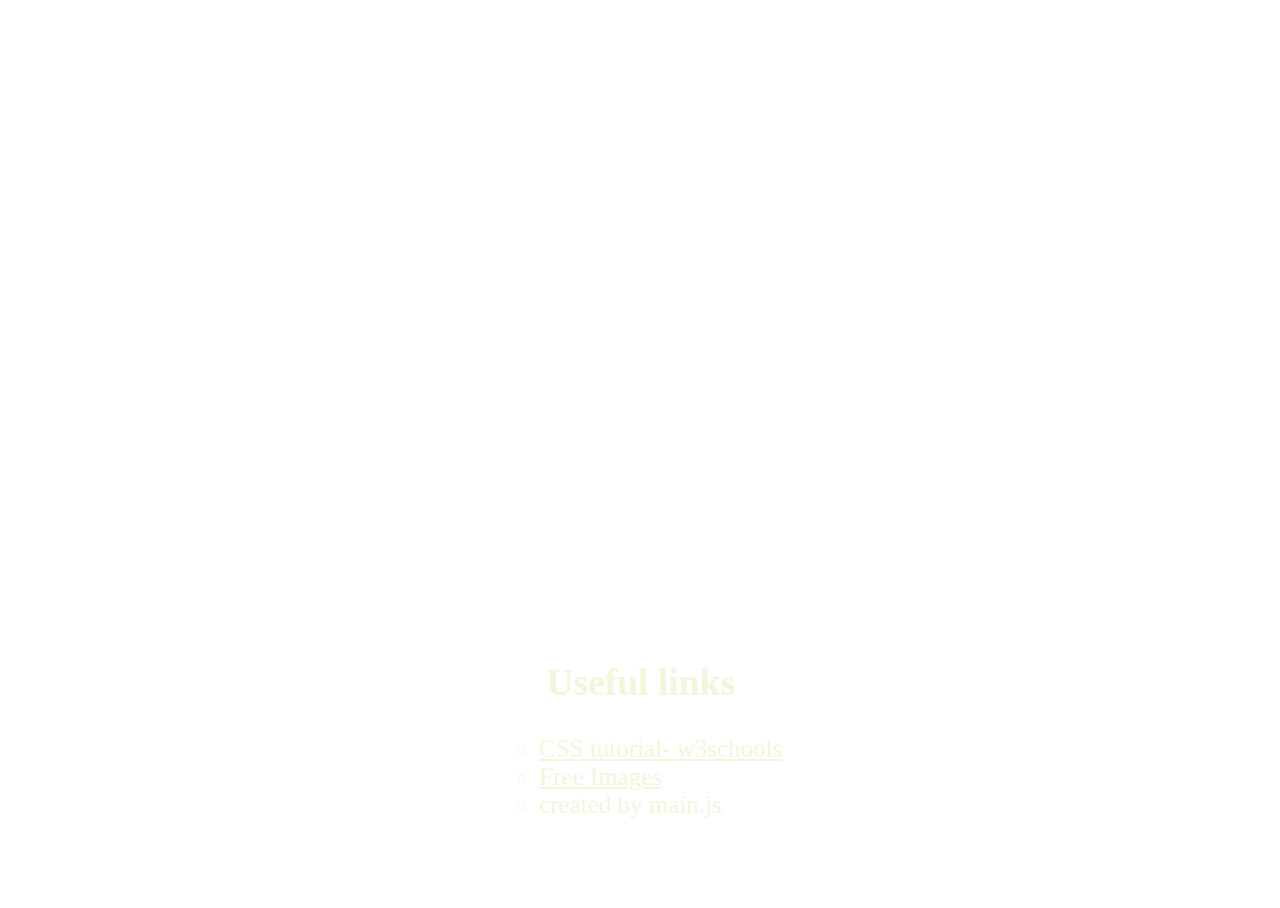
<file: sample.html>
<!DOCTYPE html>
<html lang="en">

<head>
  <meta charset="UTF-8">
  <meta name="viewport" content="width=device-width, initial-scale=1.0">
  <meta http-equiv="X-UA-Compatible" content="ie=edge">
  <link rel="stylesheet" type="text/css" href="./css/main.css">
  <title>Assignment - 3</title>
</head>

<body>
  <div class="container">
    <div class="middle">
      <h2>
        Useful links
      </h2>
      <ul id="links">
        <li>
          <a href="https://www.w3schools.com/css/default.asp" target="_blank">CSS tutorial- w3schools</a>
        </li>
        <li>
          <a href="https://pixabay.com/" target="_blank">Free Images</a>
        </li>
      </ul>
    </div>
  </div>

  <!--JS link-->
  <script src="./js/main.js"></script>
</body>

</html>
</file>
<file: css/main.css>
/**
Sample css code
*/
/* Set height to 100% for body and html to enable the background image to cover the whole page: */
body,
html {
  height: 100%;
}

/*Set background image*/
.container {
  background-image: url('https://doc-10-ao-docs.googleusercontent.com/docs/securesc/ha0ro937gcuc7l7deffksulhg5h7mbp1/r085o9ungppbiokopob2sfbekae4uqbb/1537920000000/14802840322886517493/*/110cT8sl-pOiHGgj9yToPkAqAzrr-RNfb');
  height: 100%;
  background-position: center;
  background-size: cover;
}

/* Position text in the middle */
.middle {
  position: absolute;
  color: beige;
  top: 70%;
  left: 39%;
  text-align: center;
  font-size: 25px;
}

/*Set circle in unordered list*/
.middle ul {
  list-style-type: circle;
}

/*Set text inside li tag to left*/
.middle ul li {
  text-align: left !important;
}

/*Set text color for a tag inside middle class and ul>li element*/
.middle ul li a {
  color: beige;
}

/*Change text color and decoration for a tags inside middle class and ul>li element*/
.middle ul li a:hover {
  color: red;
  text-decoration: none;
}
</file>
